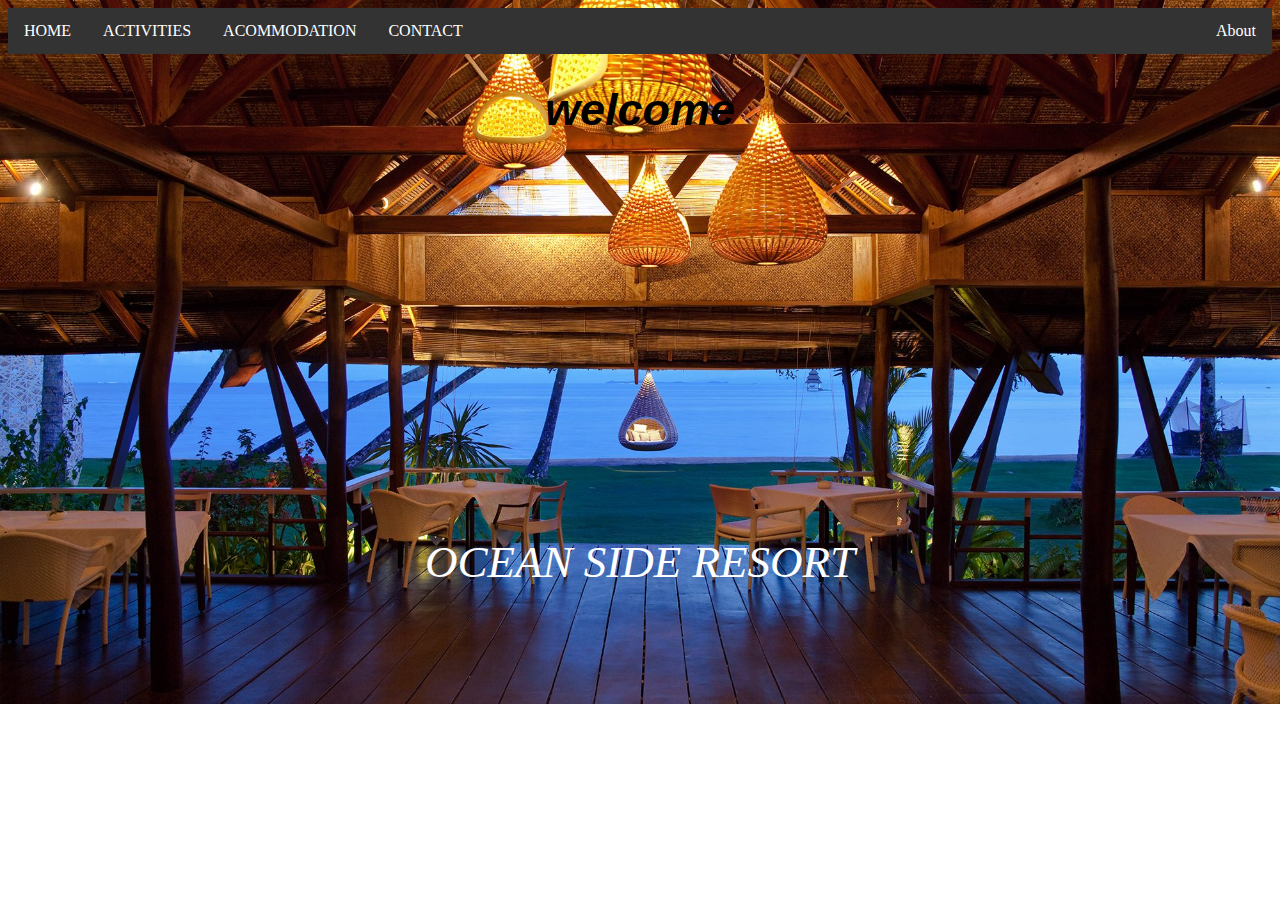
<file: index.html>
<!DOCTYPE html>
<html>
  <head>
    <meta name="viewport" content="width=device-width, initial-scale=1.0">
    <meta charset="utf-8">
    <link href="css/styles.css" rel="stylesheet" type="text/css">
    <title>resort</title>
  </head>
  <body>

    <ul>
      <li><a href="index.html">HOME</a></li>
<li><a href="activities.html">ACTIVITIES</a></li>
<li><a href="dation.html">ACOMMODATION</a></li>
<li><a href="contact.html">CONTACT</a></li>
<li style="float:right"><a class="active" href="arrange.html">About</a></li>
</ul>

    <h1>welcome</h1>
    <p>OCEAN SIDE RESORT</p>
</body>
</html>
</file>
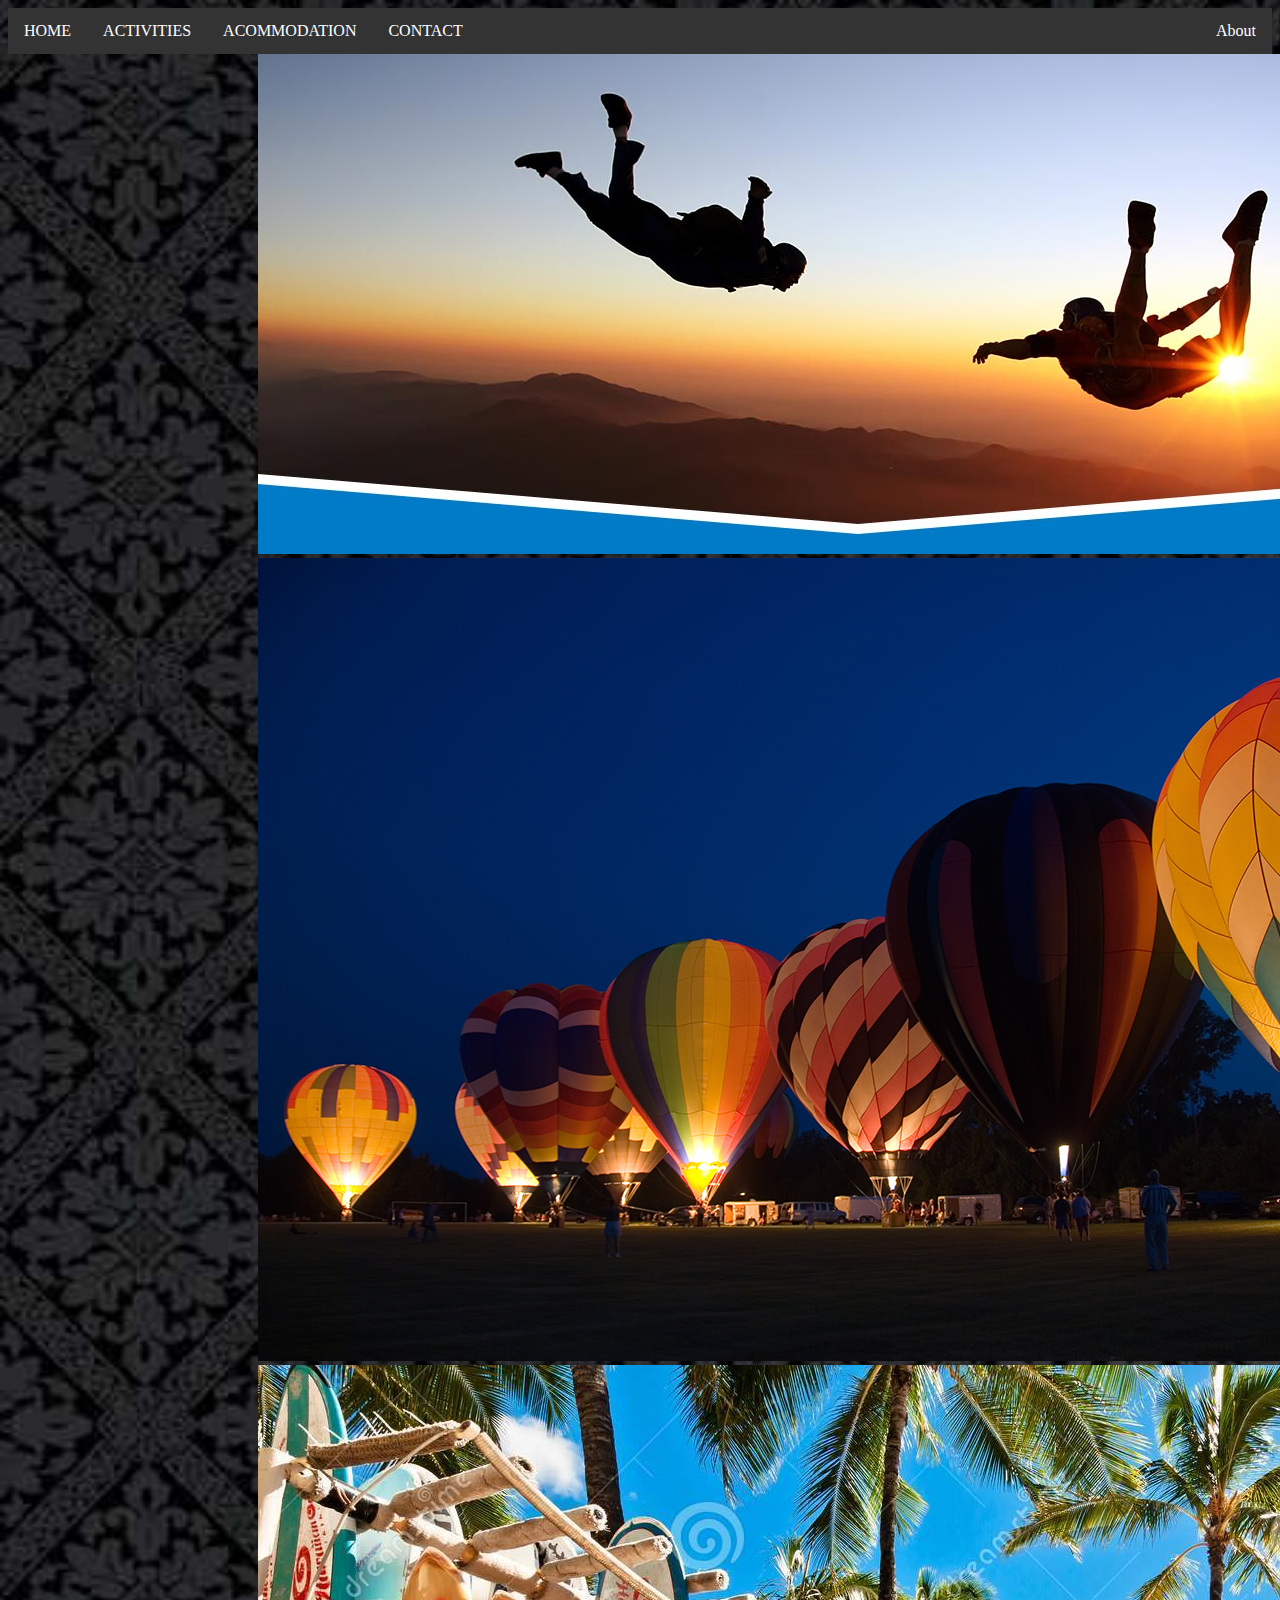
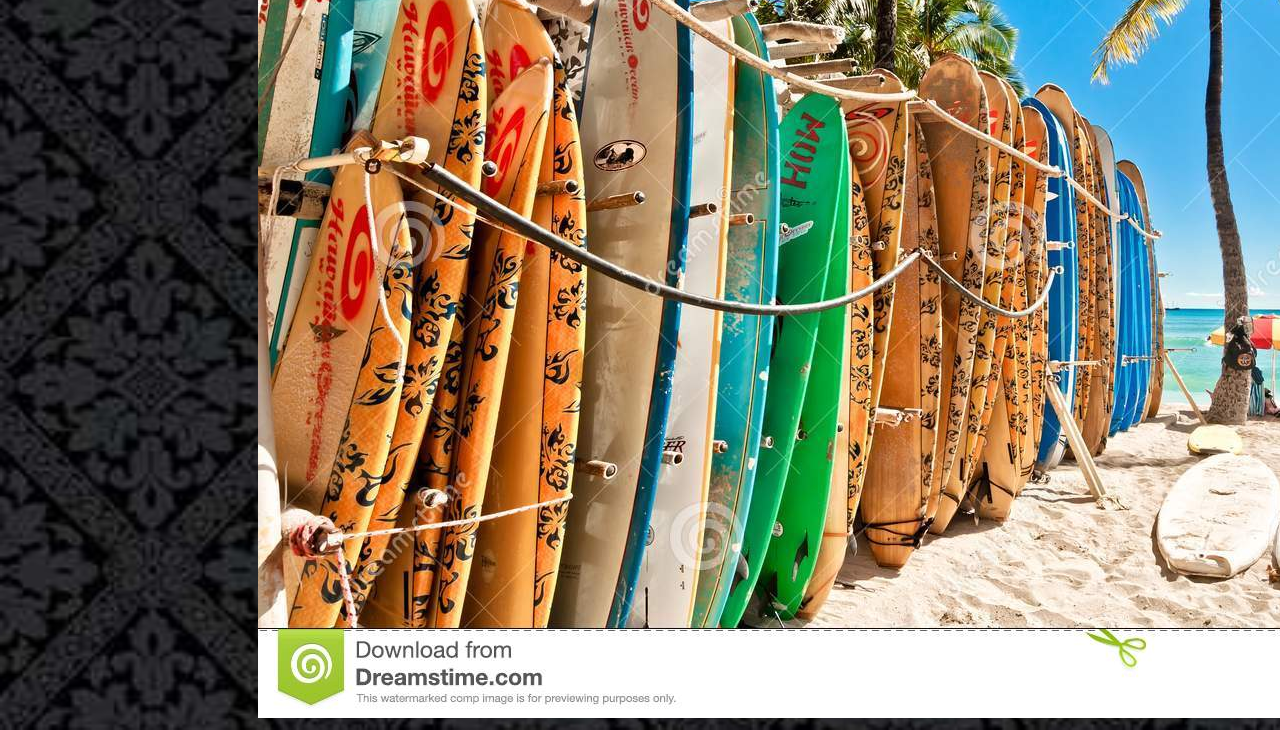
<file: activities.html>
<!DOCTYPE html>
<html>
  <head>
    <meta name="viewport" content="width=device-width, initial-scale=1.0">
    <link href="css/activities.css" rel="stylesheet" type="text/css">
    <meta charset="utf-8">
    <title>activities</title>
  </head>
  <body>
    <ul>
      <li><a href="index.html">HOME</a></li>
<li><a href="activities.html">ACTIVITIES</a></li>
<li><a href="dation.html">ACOMMODATION</a></li>
<li><a href="contact.html">CONTACT</a></li>
<li style="float:right"><a class="active" href="arrange.html">About</a></li>
</ul>

  <img src="images/sky.jpg" alt="skydiving">
  <br>


<img src="images/baloon.jpg" alt="baloon">
<br>
<img src="images/surf.jpg" alt="surfing">

  </body>
</html>
</file>
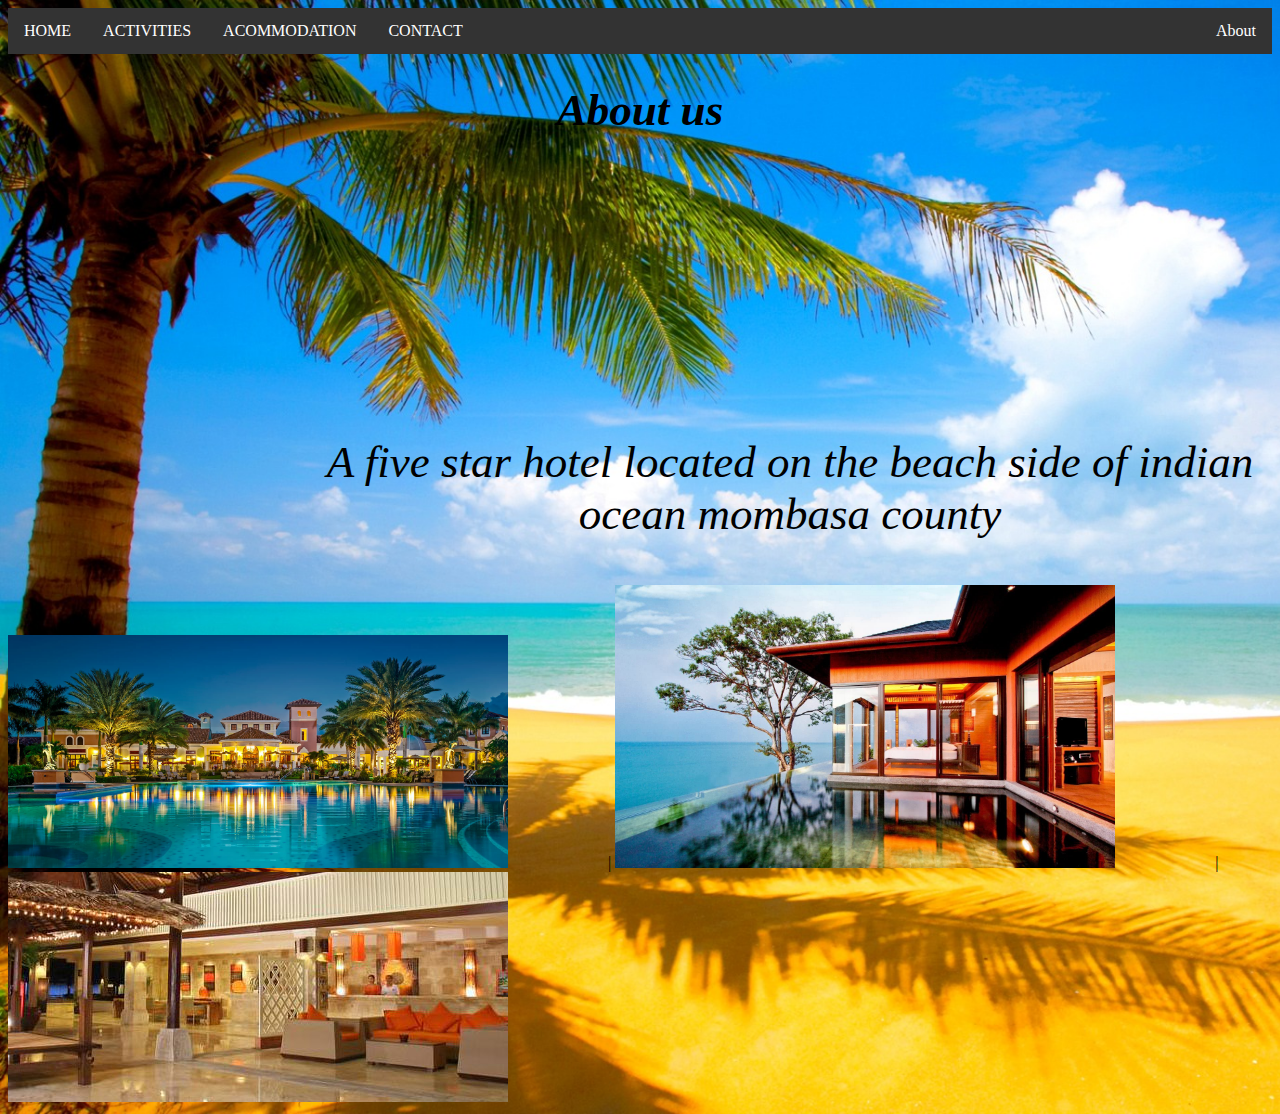
<file: arrange.html>
<!DOCTYPE html>
<html>
  <head>
    <link rel="stylesheet" href="css/about.css">
    <meta charset="utf-8">
    <title>about</title>
  </head>
  <body>
    <ul>
      <li><a href="index.html">HOME</a></li>
<li><a href="activities.html">ACTIVITIES</a></li>
<li><a href="dation.html">ACOMMODATION</a></li>
<li><a href="contact.html">CONTACT</a></li>
<li style="float:right"><a class="active" href="arrange.html">About</a></li>
</ul>
    <h1>About us</h1>
<p>A five star hotel located on the beach side of indian ocean mombasa county</p>
<div class="first">
  <img src="images/28.jpg" alt="">|
  <img src="images/l.jpg" alt="">|
  <img src="images/o.jpg" alt="">
</div>
  </body>
</html>
</file>
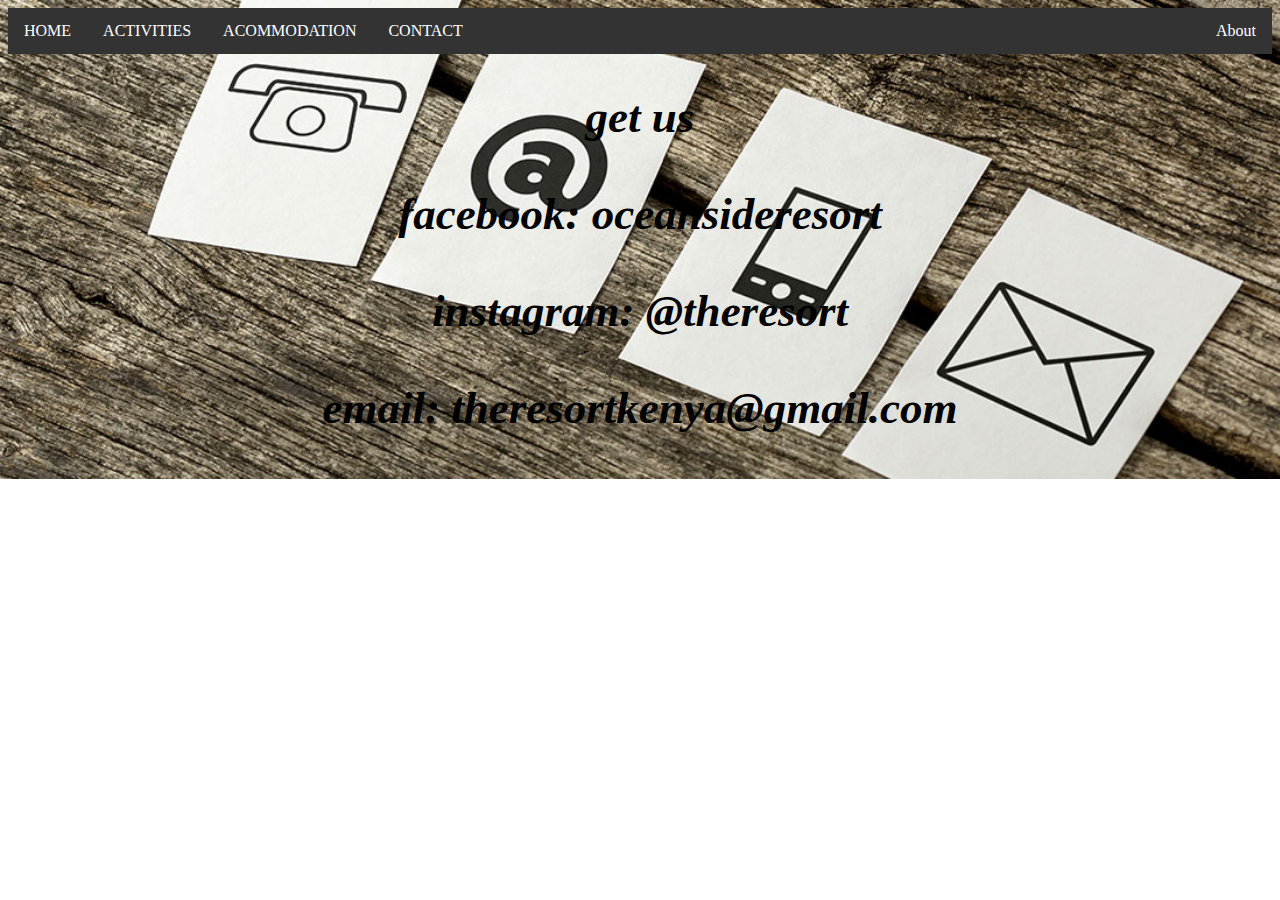
<file: contact.html>
<!DOCTYPE html>
<html>
  <head>
    <meta name="viewport" content="width=device-width, initial-scale=1.0">
    <link href="css/contact.css" rel="stylesheet" type="text/css">
    <meta charset="utf-8">
    <title>contacts</title>
  </head>
  <body>
    <ul>
      <li><a href="index.html">HOME</a></li>
<li><a href="activities.html">ACTIVITIES</a></li>
<li><a href="dation.html">ACOMMODATION</a></li>
<li><a href="contact.html">CONTACT</a></li>
<li style="float:right"><a class="active" href="arrange.html">About</a></li>
</ul>
    <h2>get us<h2>
      <p>facebook: oceansideresort</p>
      <p>instagram: @theresort</p>
      <p>email: theresortkenya@gmail.com</p>
  </body>
</html>
</file>
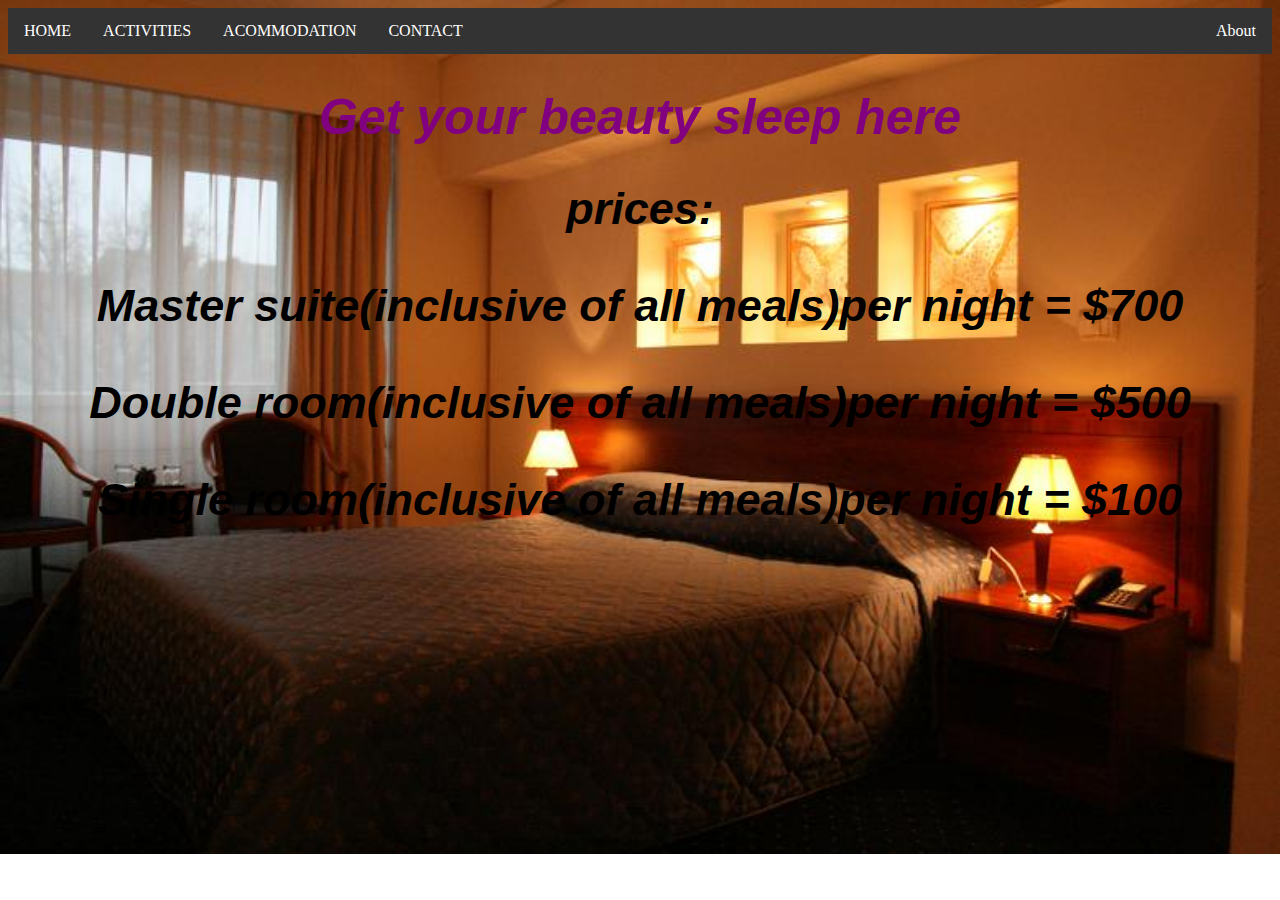
<file: dation.html>
<!DOCTYPE html>
<html>
  <head>
    <meta name="viewport" content="width=device-width, initial-scale=1.0">
    <meta charset="utf-8">
    <link href="css/dations.css" rel="stylesheet" type="text/css">
    <title>commodation</title>
  </head>
  <body>
    <ul>
      <li><a href="index.html">HOME</a></li>
  <li><a href="activities.html">ACTIVITIES</a></li>
  <li><a href="dation.html">ACOMMODATION</a></li>
  <li><a href="contact.html">CONTACT</a></li>
  <li style="float:right"><a class="active" href="arrange.html">About</a></li>
  </ul>
    <h1>Get your beauty sleep here</h1>
    <h2>prices:<h2>
      <p>Master suite(inclusive of all meals)per night = $700</p>
      <p>Double room(inclusive of all meals)per night = $500</p>
      <p>Single room(inclusive of all meals)per night = $100</p>


  </body>
</html>
</file>
<file: css/styles.css>
h1{
  text-align: center;
  font-family:sans-serif;
  font-style: italic;
  color: black;
  font-size: 45px;
}

body{
  background-image: url(../images/gio.jpg);
  background-repeat: no-repeat;
  background-size: cover;
}

p{
  text-align: center;
  font-size: 45px;
  font-style: italic;
  font-family: cursive;
  color:white;
  margin-top: 400px;
}
ul {
    list-style-type: none;
    margin: 0;
    padding: 0;
    overflow: hidden;
    background-color: #333;
}

li {
    float: left;
}

li a {
    display: block;
    color: white;
    text-align: center;
    padding: 14px 16px;
    text-decoration: none;
}

li a:hover:not(.active) {
    background-color: #111;
}
</file>
<file: css/activities.css>
h1{
  text-align: center;
  font-family: cursive;
  font-style: italic;
  color:purple;
}

body{
  background-image: url(../images/backo.jpg);
  background-repeat: no-repeat;
  background-size: cover;
}

p{
  text-align: center;
  font-family: cursive;
  font-style: italic;
  color:purple;
  font-size: 45px;
}

img{
  margin-left: 250px;
}

ul {
    list-style-type: none;
    margin: 0;
    padding: 0;
    overflow: hidden;
    background-color: #333;
}

li {
    float: left;
}

li a {
    display: block;
    color: white;
    text-align: center;
    padding: 14px 16px;
    text-decoration: none;
}

li a:hover:not(.active) {
    background-color: #111;
}
</file>
<file: css/about.css>
body{
  background-image: url(../images/wet.jpg);
  background-size: cover;
  background-repeat: no-repeat;
}

h1{
  text-align: center;
  font-size: 45px;
  font-style: italic;
  font-family: cursive;
}

p{
  text-align: center;
  font-size: 45px;
  font-style: italic;
  font-family: cursive;
  margin-top: 300px;
  margin-left: 300px
}

.first img {
  width: 500px;
  margin-right: 100px;
}

ul {
    list-style-type: none;
    margin: 0;
    padding: 0;
    overflow: hidden;
    background-color: #333;
}

li {
    float: left;
}

li a {
    display: block;
    color: white;
    text-align: center;
    padding: 14px 16px;
    text-decoration: none;
}

li a:hover:not(.active) {
    background-color: #111;
}
</file>
<file: css/contact.css>
h2{
  text-align: center;
  font-size: 45px;
  color: black;
  font-style: italic;
}

ul {
    list-style-type: none;
    margin: 0;
    padding: 0;
    overflow: hidden;
    background-color: #333;
}

li {
    float: left;
}

li a {
    display: block;
    color: white;
    text-align: center;
    padding: 14px 16px;
    text-decoration: none;
}

li a:hover:not(.active) {
    background-color: #111;
}

body{
  background-image: url(../images/contact.jpg);
  background-repeat: no-repeat;
  background-size: cover;
}
</file>
<file: css/dations.css>
body{
  background-image: url(../images/bed.jpg);
  background-repeat: no-repeat;
  background-size: cover;
}

h1{
  text-align: center;
  font-family:sans-serif;
  font-style: italic;
  font-size: 50px;
  color:purple;
}

h2{
  text-align: center;
  font-family:sans-serif;
  font-style: italic;
  font-size: 45px;
}

ul {
    list-style-type: none;
    margin: 0;
    padding: 0;
    overflow: hidden;
    background-color: #333;
}

li {
    float: left;
}

li a {
    display: block;
    color: white;
    text-align: center;
    padding: 14px 16px;
    text-decoration: none;
}

li a:hover:not(.active) {
    background-color: #111;
}
</file>
